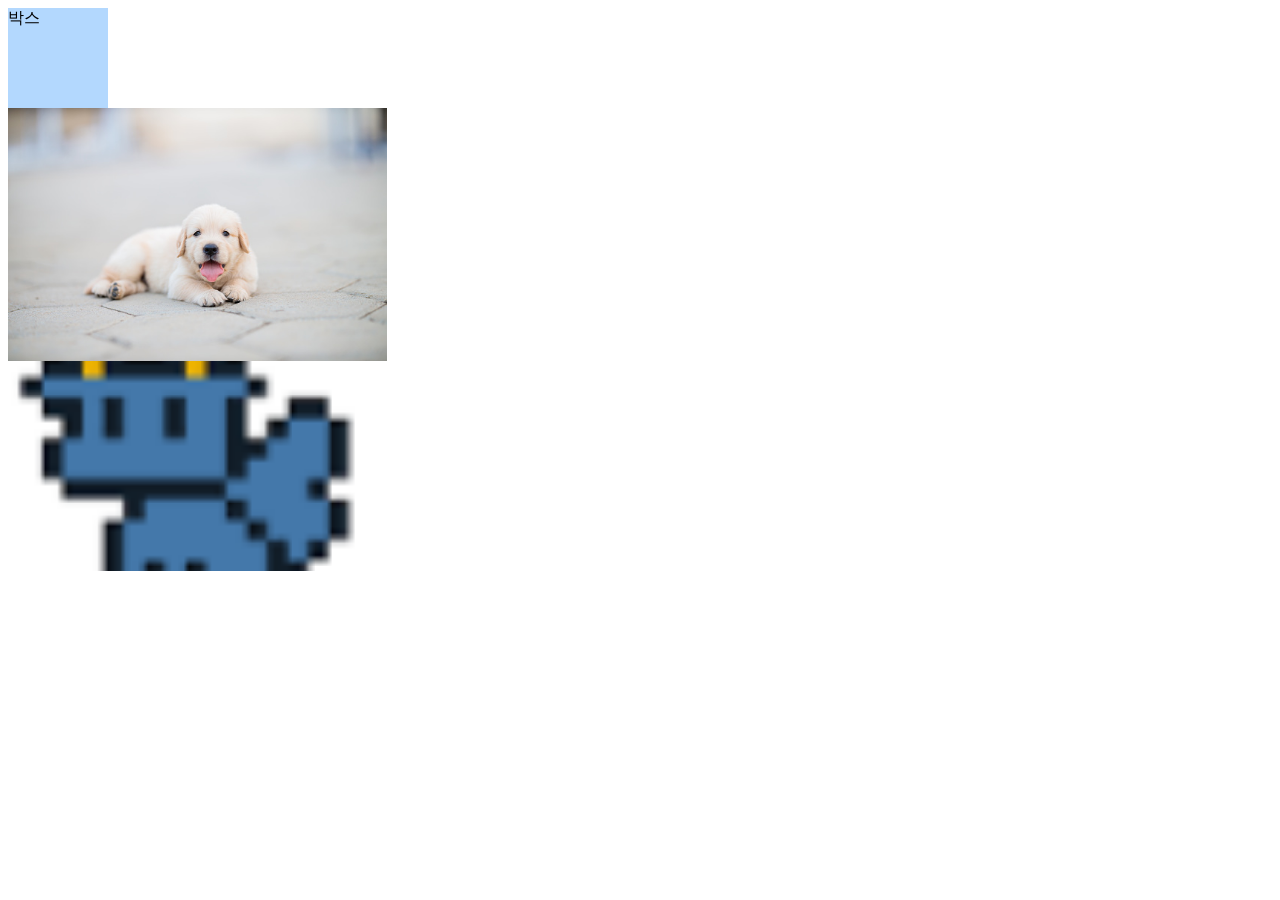
<file: index.html>
<!DOCTYPE html>
<html lang="en">
<head>
    <meta charset="UTF-8">
    <meta name="viewport" content="width=device-width, initial-scale=1.0">
    <title></title>
    <style>
        .box{
            background-color: rgba(65, 159, 253, 0.4);
            width: 100px;
            height: 100px;
            
            
        }
        .area{
            width: 30%;
            /* aspect-ratio 주어진 숫자로 화면을 맞춤  / 높이값 맞출때 사용*/
            aspect-ratio: 509/339;
            background-image: url("images1/dog.jpg");
            background-repeat: no-repeat;
            background-size: 100%; 

        }
        .newarea{
            width: 30%;
            /* 영역크기 맞춤 */
            aspect-ratio: 600/333; 
            background-image: url("images1/dot.png");
            background-repeat: no-repeat;
            background-size: cover;
            background-position: center;
        }

    </style>
</head>
<body>
    <div class="box">박스</div>
    <div class="area"></div>
    <div class="newarea"></div>
</body>
</html>
</file>
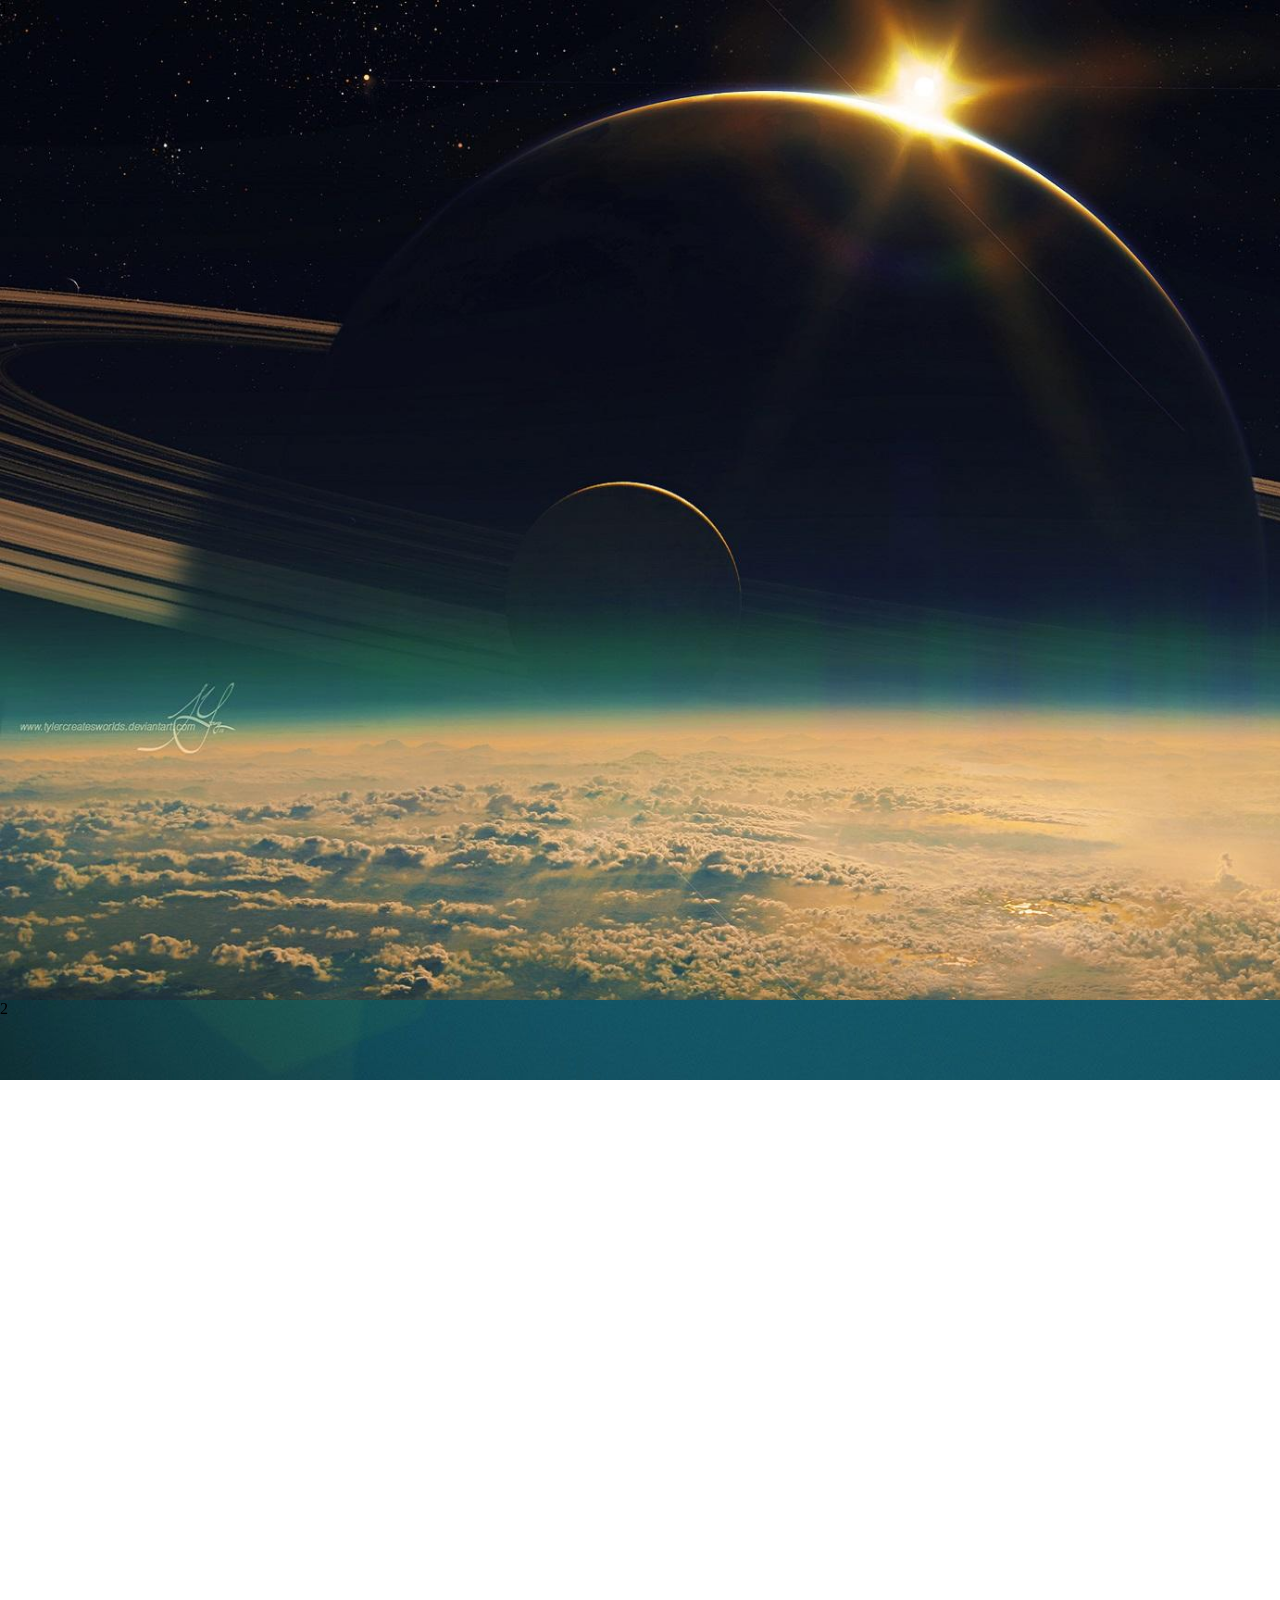
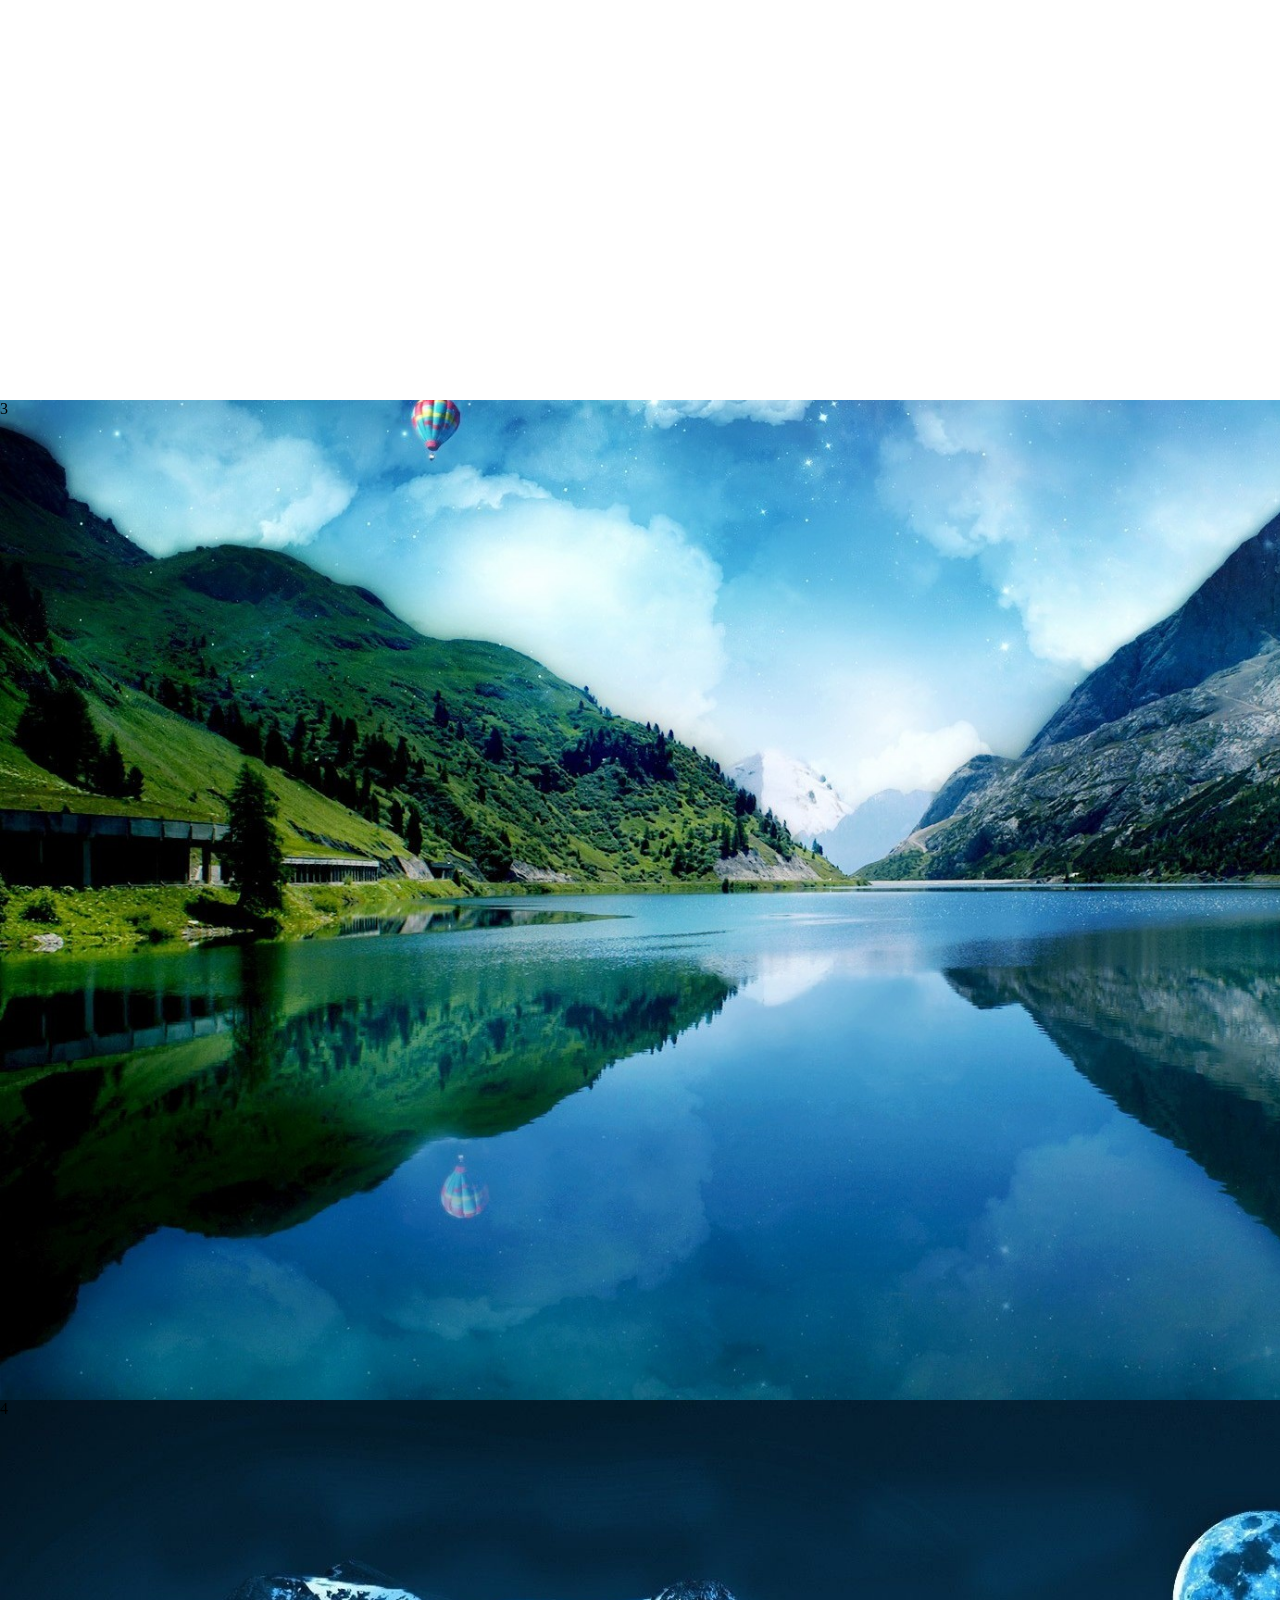
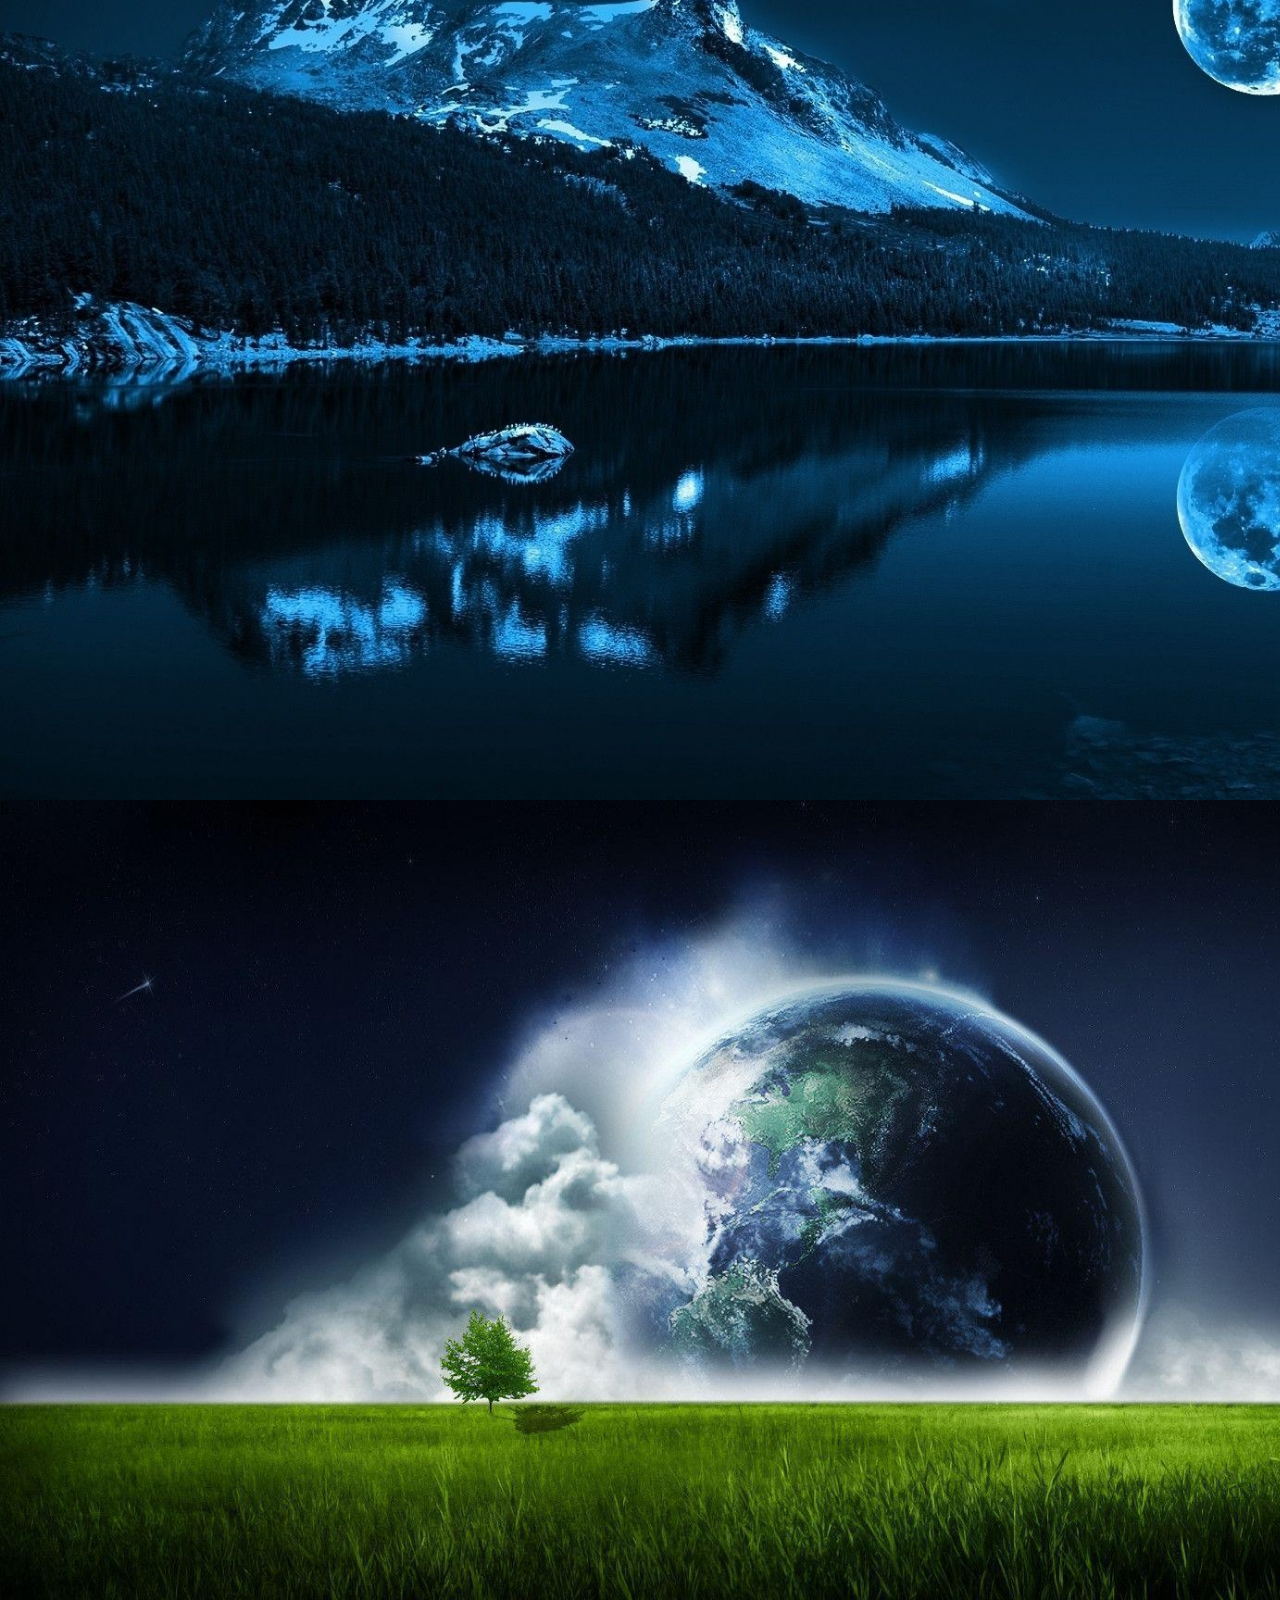
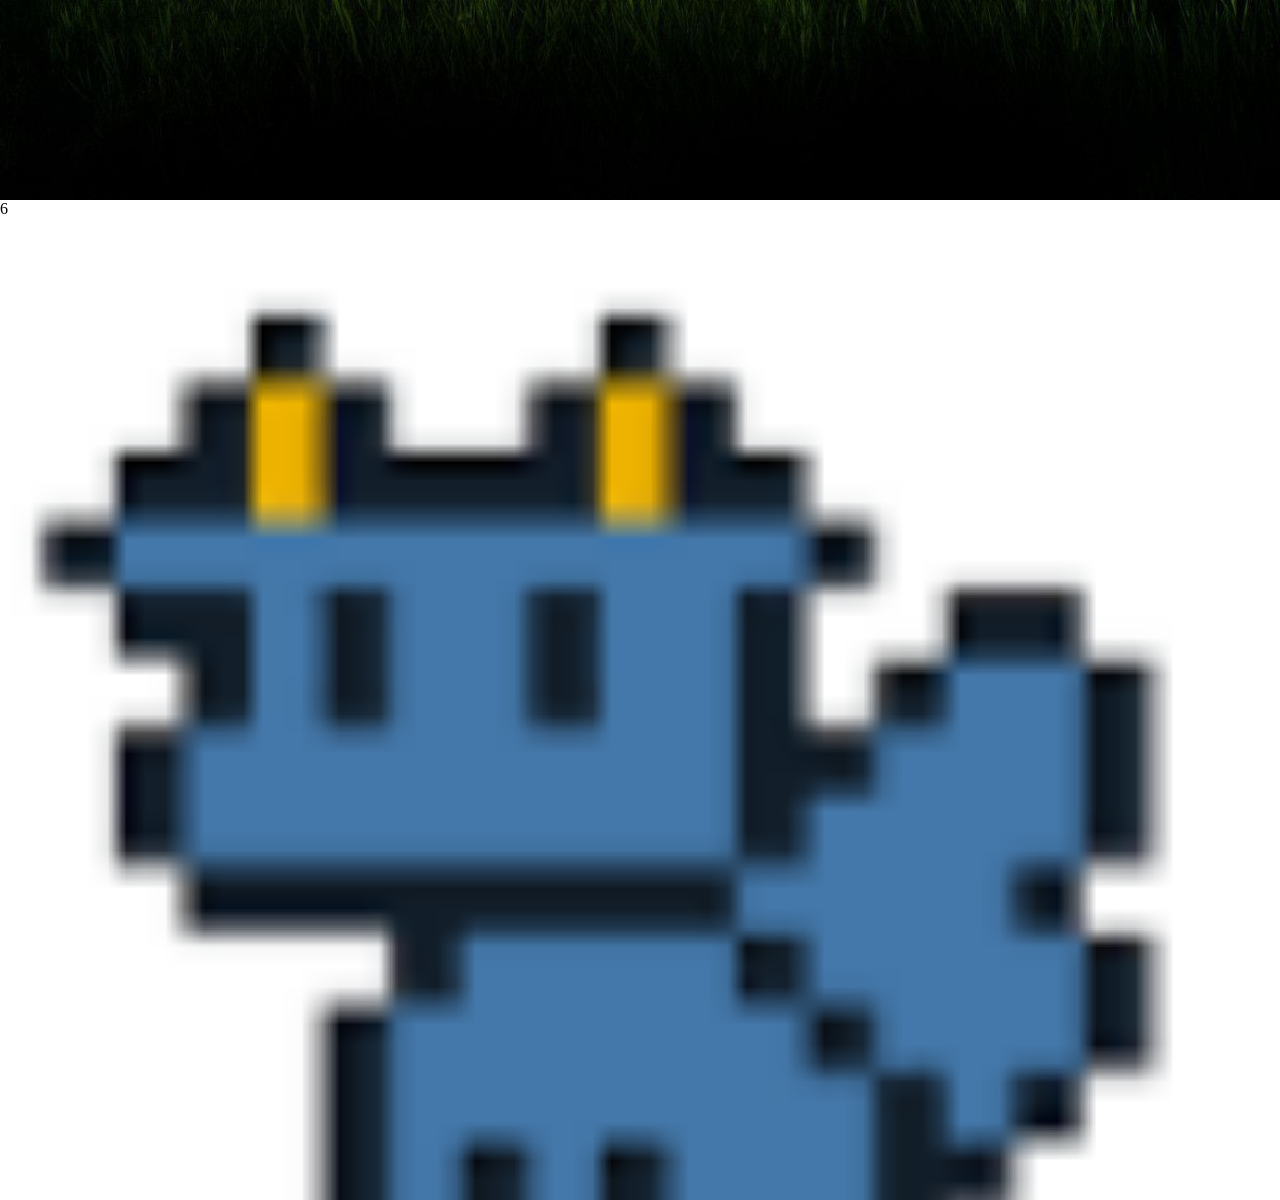
<file: attachment.html>
<!DOCTYPE html>
<html lang="ko">
<head>
    <meta charset="UTF-8">
    <meta name="viewport" content="width=device-width, initial-scale=1.0">
    <title>Document</title>
    <link rel="stylesheet" href="attachment.css">
</head>
<body>
    <div class="area area1">1</div>
    <div class="area bg2">2</div>
    <div class="area bg3">3</div>
    <div class="area bg4">4</div>
    <div class="area bg5">5</div>
    <div class="area bg6">6</div>
</body>
</html>
</file>
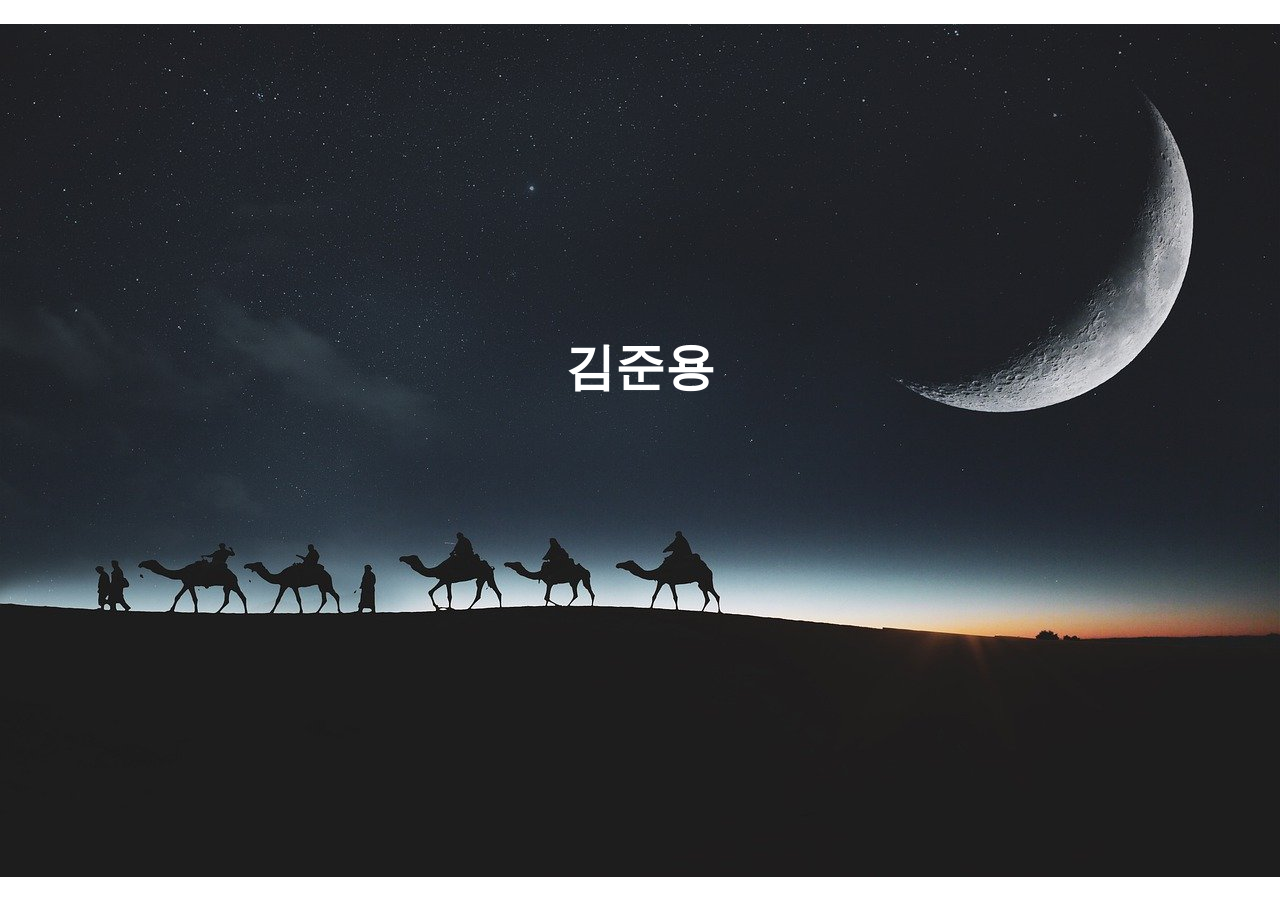
<file: bg.ex.html>
<!DOCTYPE html>
<html lang="en">
<head>
    <meta charset="UTF-8">
    <meta name="viewport" content="width=device-width, initial-scale=1.0">
    <title>Document</title>
    <style>
        body{
            /* 이미지를 반복x 중간에  이미지 고정 */
            background: url("images1/images/bg5.jpg") no-repeat center fixed;
            background-size: 100%;
        }
        h1{
            color: #fff;
            text-align: center;
            font-size: 50px;
            position: relative;
            top: 300px;
            
        }
    </style>
</head>
<body>
    <h1>김준용</h1>
</body>
</html>
</file>
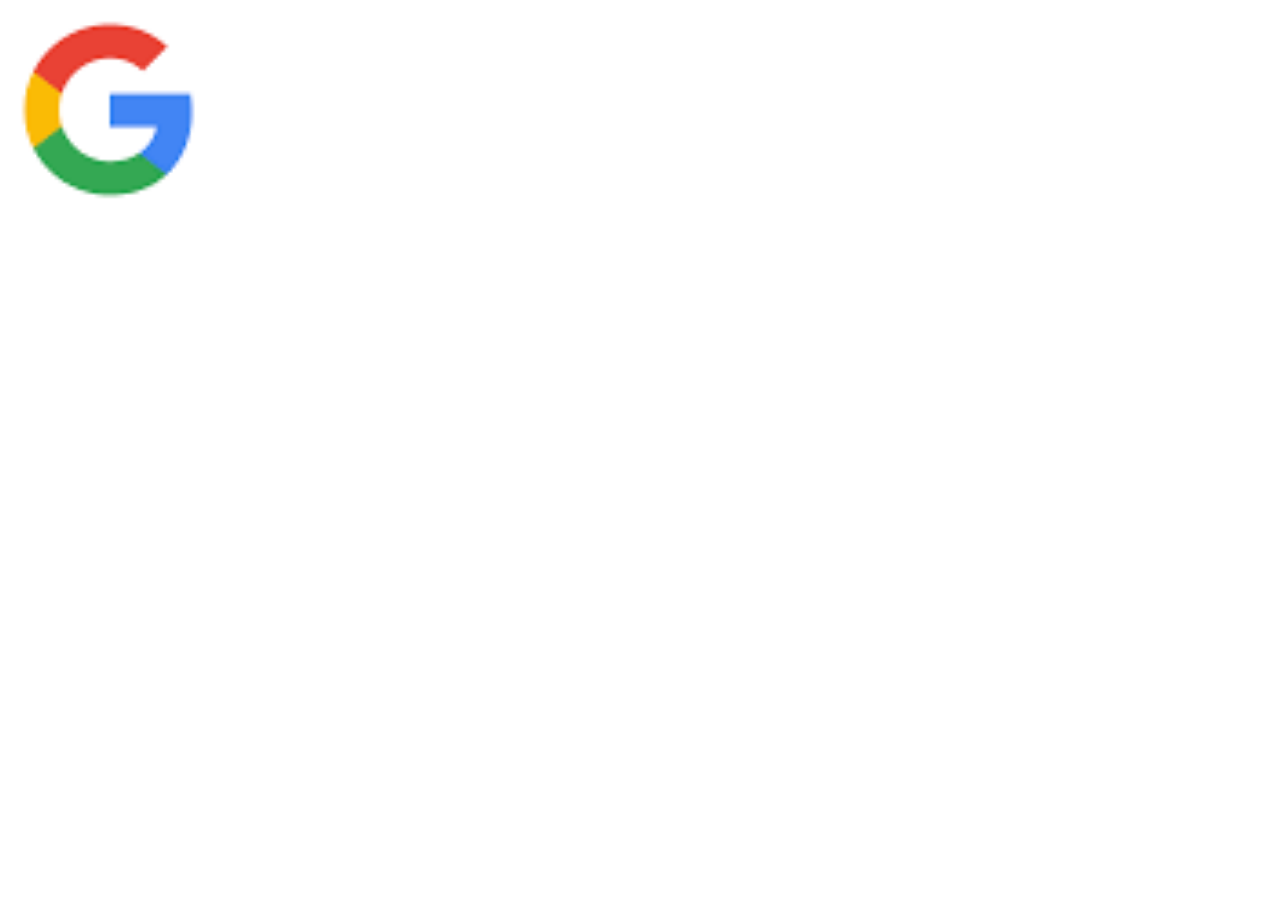
<file: bg01.html>
<!DOCTYPE html>
<html lang="en">
<head>
    <meta charset="UTF-8">
    <meta name="viewport" content="width=device-width, initial-scale=1.0">
    <title>Document</title>
    <style>
        *{
            box-sizing: border-box;
        }
        .outer{
            width: 200px;
            height: 200px;
            border-radius: 50%;
            overflow: hidden;
        }
        .with-bg{
            height: 100%;
            
            background-image: url("images1/google.png");
            background-size: cover;
        }

    </style>
</head>
<body>
    <div class="outer">

        <div class="with-bg"></div>
    </div>

    


</body>
</html>
</file>
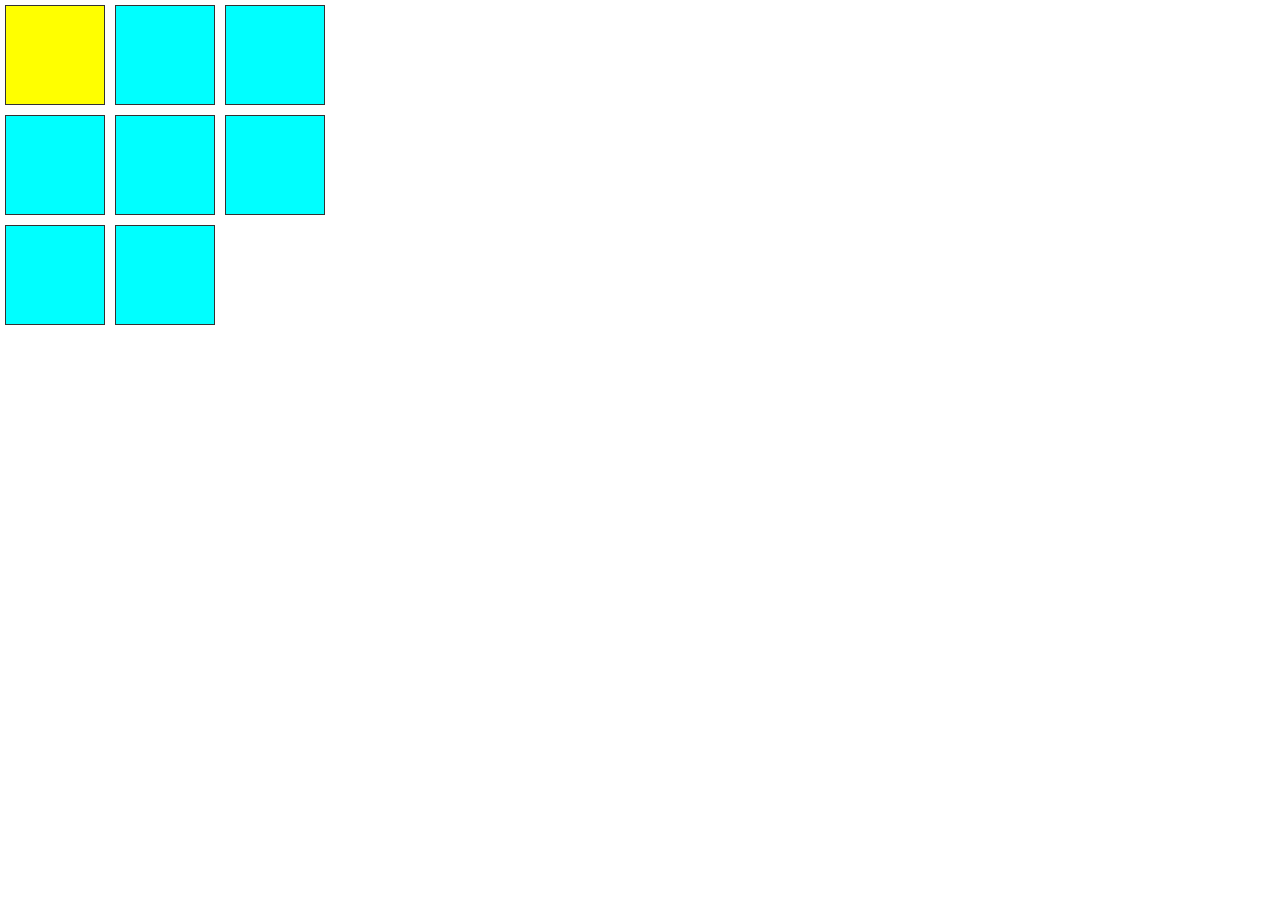
<file: position.html>
<!DOCTYPE html>
<html lang="en">
<head>
    <meta charset="UTF-8">
    <meta name="viewport" content="width=device-width, initial-scale=1.0">
    <title>Position Css</title>
    <style>
        *{
            padding: 0px;
            margin: 0px;
            box-sizing: border-box;
        }
        #box{
            position: relative;
            width: 330px;
            height: 330px;
        }
        .boxtool{
            display: flex;   
        }
        .box{
            width: 100px;
            height: 100px;
            border: 1px solid #333;
            background-color: aqua;
            margin: 5px;
        }
        .box7{
            position: absolute;
            top: 0px;
            left: 0px;
            /* transform: translate(50% ,50%); */
            background-color: yellow;
        }
    </style>
</head>
<body>
    <div id="box">
        <div class="boxtool">
            <div class="box box1"></div>
            <div class="box box2"></div>
            <div class="box box3"></div>
        </div>
        <div class="boxtool">
            <div class="box box4"></div>
            <div class="box box5"></div>
            <div class="box box6"></div>
        </div>
        <div class="boxtool">
            <div class="box box7"></div>
            <div class="box box8"></div>
            <div class="box box9"></div>
        </div>
    </div>
</body>
</html>
</file>
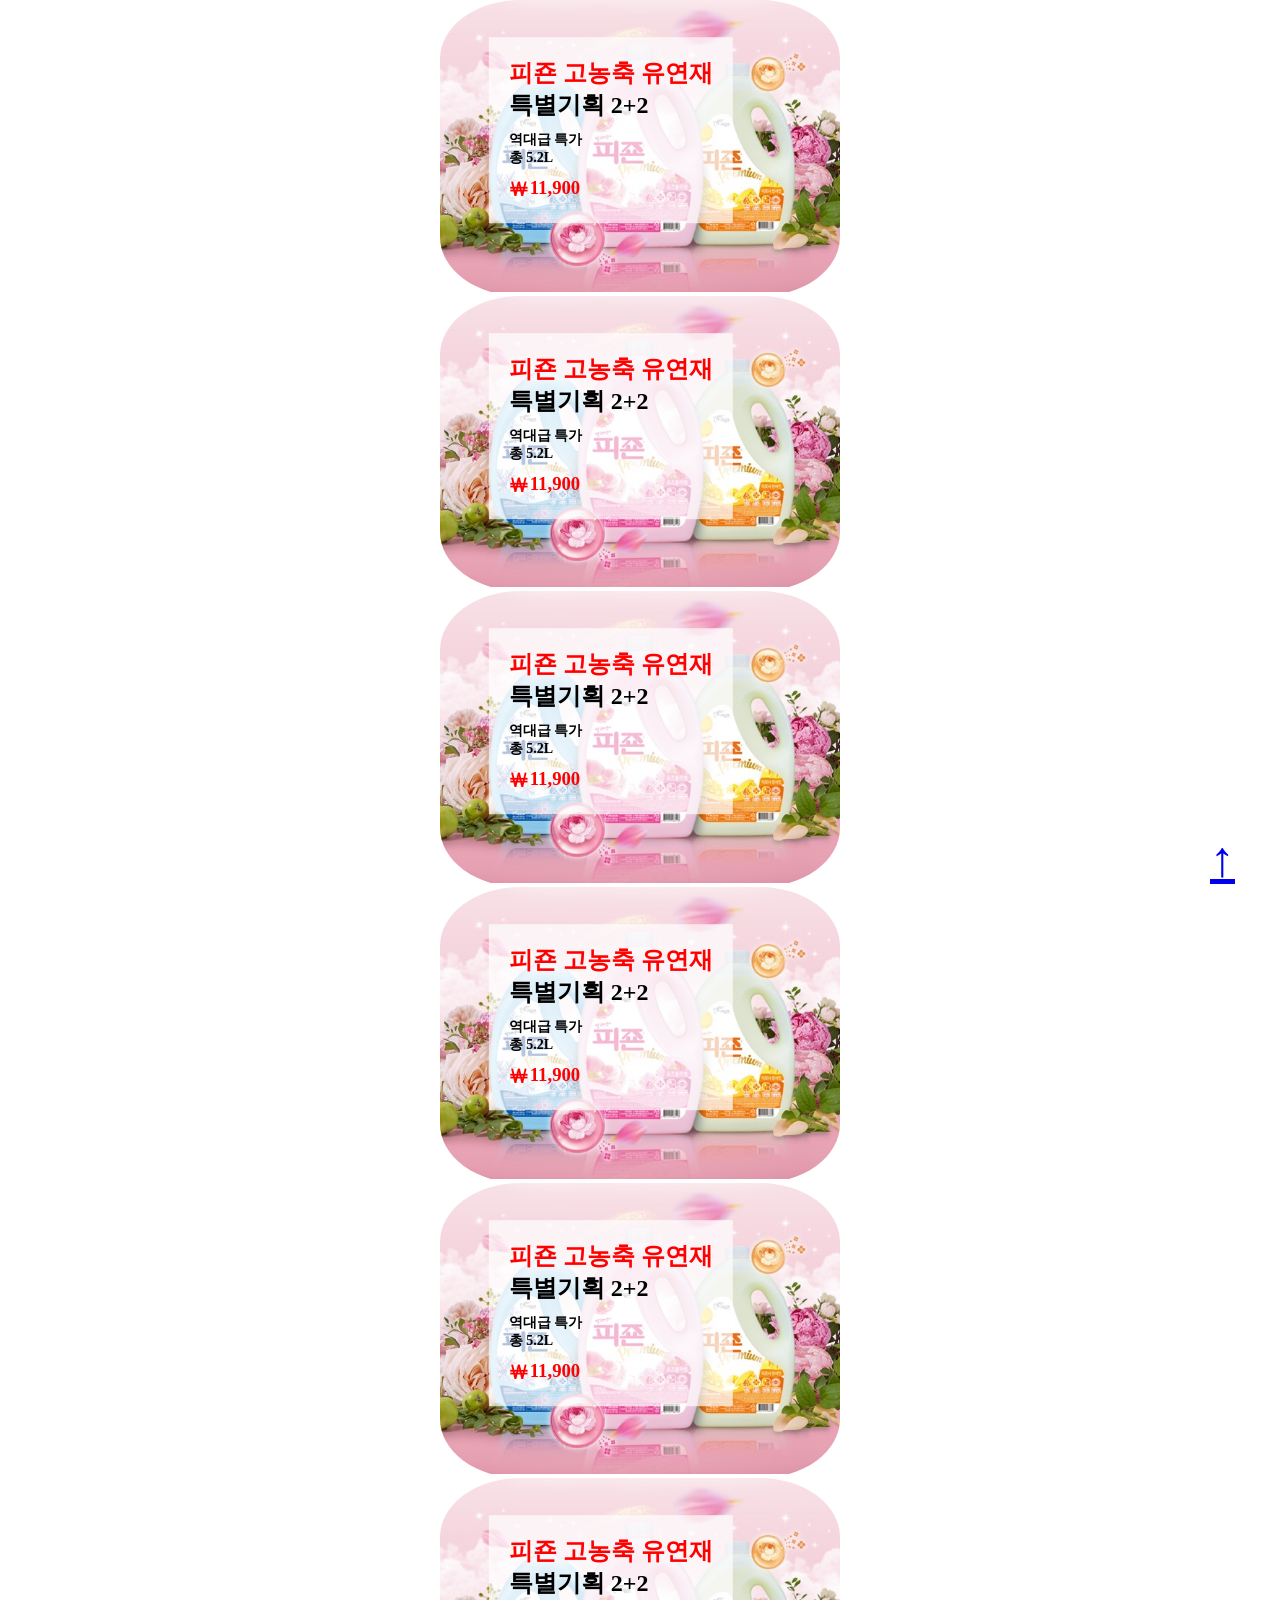
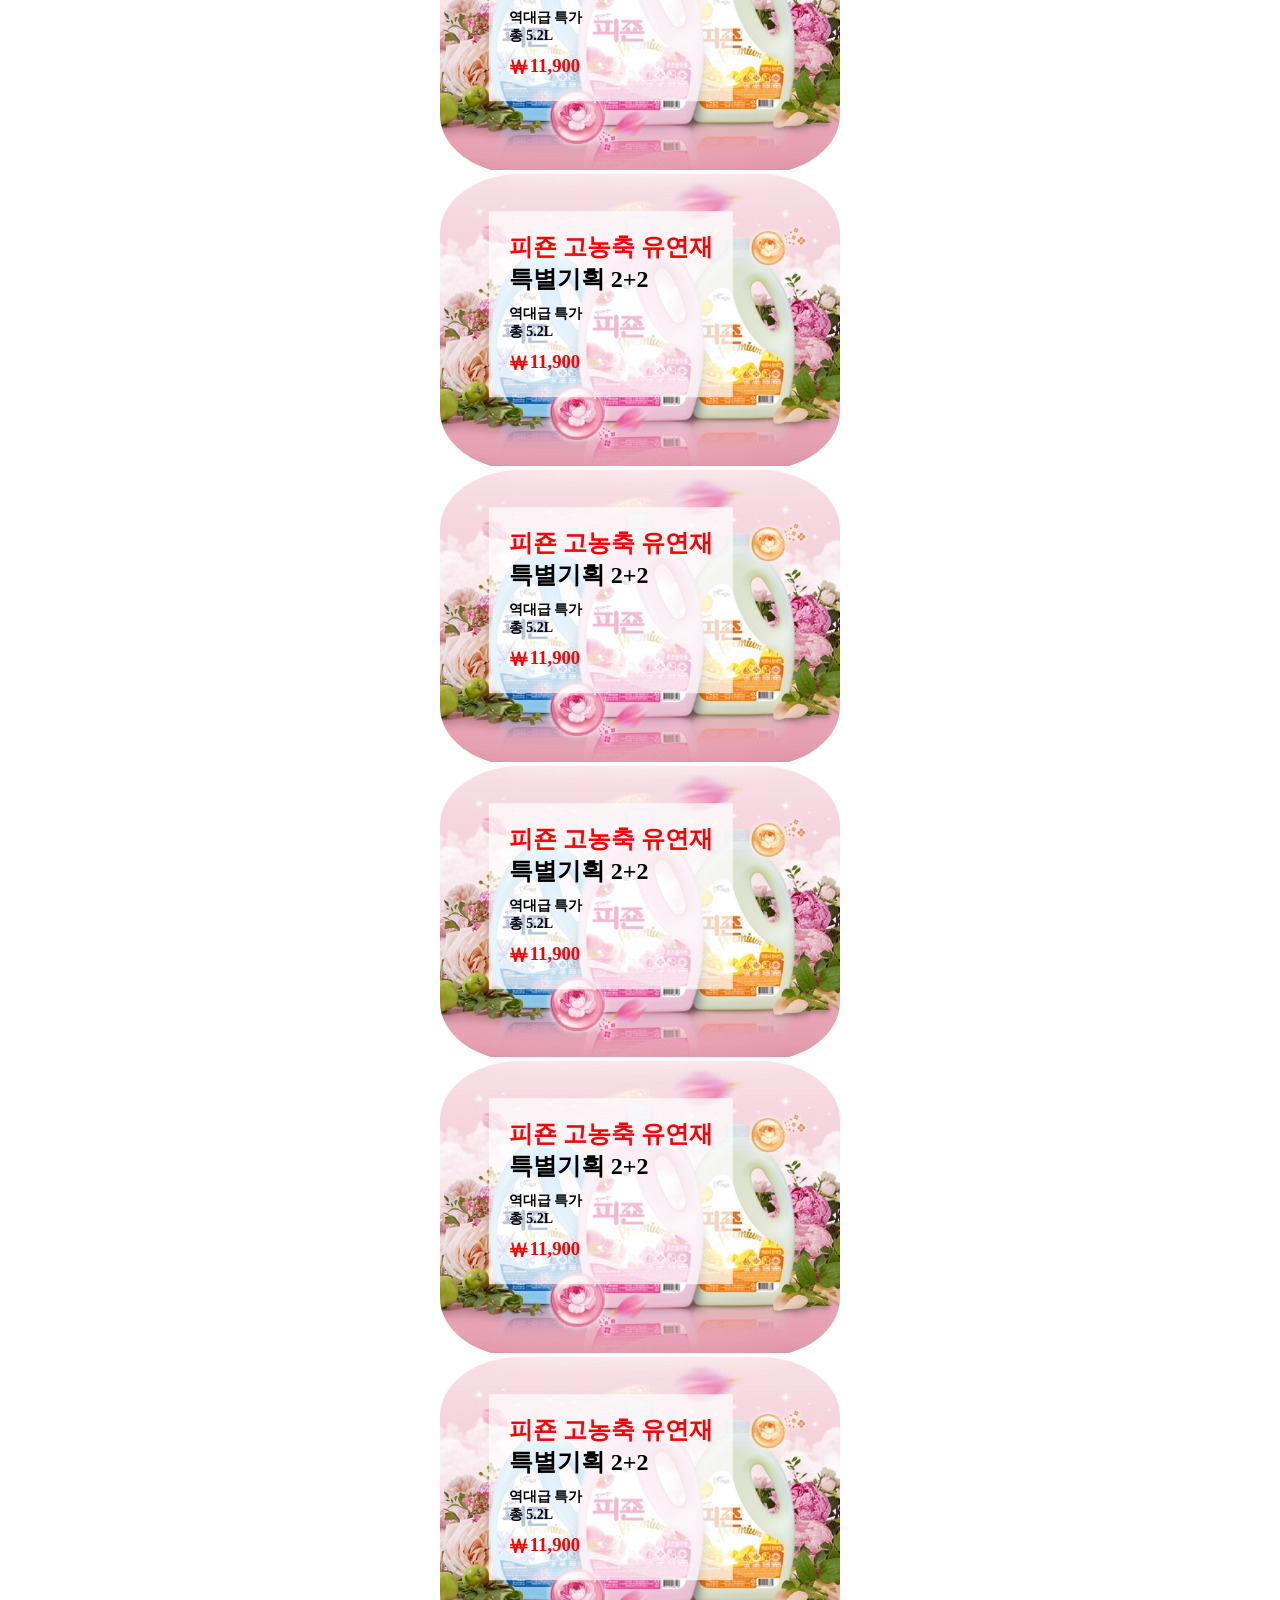
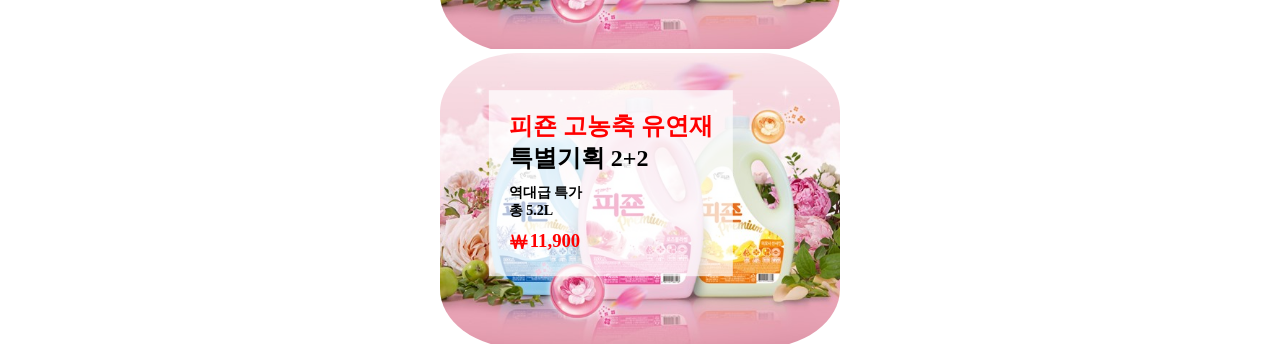
<file: positionEx.html>
<!DOCTYPE html>
<html lang="en">
<head>
    <meta charset="UTF-8">
    <meta name="viewport" content="width=device-width, initial-scale=1.0">
    <title>Document</title>
    <style>
        *{
            padding: 0px;
            margin: 0px;
            box-sizing: border-box;
            scroll-behavior: smooth;
        }
        .box{
            position: fixed;
            width: 20px;
            height: 20px;
            
            right: 50px;
            bottom: 50px;
            font-size: 50px;
        }
        #contents{
            width: 400px;
            margin: 0 auto;
            position: relative;
            border-radius: 20%;
            overflow: hidden;
        }
        img{
            width: 100%;
            
        }
        .product{
            position: absolute;
            top: 0px;
            left: 0px;
            transform: translate(20%,20%);
            background-color: rgba(255, 255, 255, 0.7);
            padding: 20px;
        }
        .text1{
            color: red;
        }
        .text3{
            margin: 10px 0px;
            font-size: 14px;
        }
        .price{
            display: flex;
            color: red;
            gap: 2px;
        }
     
    </style>
</head>
<body>
    <div class="box">
        <a href="#">↑</a>
    </div>
    <div id="contents">
        <!-- 이미지영역 -->
        <img src="images1/KakaoTalk_20261006_125836405.jpg" alt="">

        <!-- 상품설명 -->
        <div class="product">
            <h2 class="text1">피죤 고농축 유연재</h2>
            <h2 class="text2">특별기획 2+2</h2>
            <h3 class="text3">역대급 특가<br>총 5.2L</h3>
            <!-- 금액영역 -->
            <div class="price">
                <h3 class="text4">￦</h3>
                <h3 class="text5">11,900</h3>
            </div>
        </div>

    </div>
    <div id="contents">
        <!-- 이미지영역 -->
        <img src="images1/KakaoTalk_20261006_125836405.jpg" alt="">

        <!-- 상품설명 -->
        <div class="product">
            <h2 class="text1">피죤 고농축 유연재</h2>
            <h2 class="text2">특별기획 2+2</h2>
            <h3 class="text3">역대급 특가<br>총 5.2L</h3>
            <!-- 금액영역 -->
            <div class="price">
                <h3 class="text4">￦</h3>
                <h3 class="text5">11,900</h3>
            </div>
        </div>

    </div>
    <div id="contents">
        <!-- 이미지영역 -->
        <img src="images1/KakaoTalk_20261006_125836405.jpg" alt="">

        <!-- 상품설명 -->
        <div class="product">
            <h2 class="text1">피죤 고농축 유연재</h2>
            <h2 class="text2">특별기획 2+2</h2>
            <h3 class="text3">역대급 특가<br>총 5.2L</h3>
            <!-- 금액영역 -->
            <div class="price">
                <h3 class="text4">￦</h3>
                <h3 class="text5">11,900</h3>
            </div>
        </div>

    </div>
    <div id="contents">
        <!-- 이미지영역 -->
        <img src="images1/KakaoTalk_20261006_125836405.jpg" alt="">

        <!-- 상품설명 -->
        <div class="product">
            <h2 class="text1">피죤 고농축 유연재</h2>
            <h2 class="text2">특별기획 2+2</h2>
            <h3 class="text3">역대급 특가<br>총 5.2L</h3>
            <!-- 금액영역 -->
            <div class="price">
                <h3 class="text4">￦</h3>
                <h3 class="text5">11,900</h3>
            </div>
        </div>

    </div>
    <div id="contents">
        <!-- 이미지영역 -->
        <img src="images1/KakaoTalk_20261006_125836405.jpg" alt="">

        <!-- 상품설명 -->
        <div class="product">
            <h2 class="text1">피죤 고농축 유연재</h2>
            <h2 class="text2">특별기획 2+2</h2>
            <h3 class="text3">역대급 특가<br>총 5.2L</h3>
            <!-- 금액영역 -->
            <div class="price">
                <h3 class="text4">￦</h3>
                <h3 class="text5">11,900</h3>
            </div>
        </div>

    </div>
    <div id="contents">
        <!-- 이미지영역 -->
        <img src="images1/KakaoTalk_20261006_125836405.jpg" alt="">

        <!-- 상품설명 -->
        <div class="product">
            <h2 class="text1">피죤 고농축 유연재</h2>
            <h2 class="text2">특별기획 2+2</h2>
            <h3 class="text3">역대급 특가<br>총 5.2L</h3>
            <!-- 금액영역 -->
            <div class="price">
                <h3 class="text4">￦</h3>
                <h3 class="text5">11,900</h3>
            </div>
        </div>

    </div>
    <div id="contents">
        <!-- 이미지영역 -->
        <img src="images1/KakaoTalk_20261006_125836405.jpg" alt="">

        <!-- 상품설명 -->
        <div class="product">
            <h2 class="text1">피죤 고농축 유연재</h2>
            <h2 class="text2">특별기획 2+2</h2>
            <h3 class="text3">역대급 특가<br>총 5.2L</h3>
            <!-- 금액영역 -->
            <div class="price">
                <h3 class="text4">￦</h3>
                <h3 class="text5">11,900</h3>
            </div>
        </div>

    </div>
    <div id="contents">
        <!-- 이미지영역 -->
        <img src="images1/KakaoTalk_20261006_125836405.jpg" alt="">

        <!-- 상품설명 -->
        <div class="product">
            <h2 class="text1">피죤 고농축 유연재</h2>
            <h2 class="text2">특별기획 2+2</h2>
            <h3 class="text3">역대급 특가<br>총 5.2L</h3>
            <!-- 금액영역 -->
            <div class="price">
                <h3 class="text4">￦</h3>
                <h3 class="text5">11,900</h3>
            </div>
        </div>

    </div>
    <div id="contents">
        <!-- 이미지영역 -->
        <img src="images1/KakaoTalk_20261006_125836405.jpg" alt="">

        <!-- 상품설명 -->
        <div class="product">
            <h2 class="text1">피죤 고농축 유연재</h2>
            <h2 class="text2">특별기획 2+2</h2>
            <h3 class="text3">역대급 특가<br>총 5.2L</h3>
            <!-- 금액영역 -->
            <div class="price">
                <h3 class="text4">￦</h3>
                <h3 class="text5">11,900</h3>
            </div>
        </div>

    </div>
    <div id="contents">
        <!-- 이미지영역 -->
        <img src="images1/KakaoTalk_20261006_125836405.jpg" alt="">

        <!-- 상품설명 -->
        <div class="product">
            <h2 class="text1">피죤 고농축 유연재</h2>
            <h2 class="text2">특별기획 2+2</h2>
            <h3 class="text3">역대급 특가<br>총 5.2L</h3>
            <!-- 금액영역 -->
            <div class="price">
                <h3 class="text4">￦</h3>
                <h3 class="text5">11,900</h3>
            </div>
        </div>

    </div>
    <div id="contents">
        <!-- 이미지영역 -->
        <img src="images1/KakaoTalk_20261006_125836405.jpg" alt="">

        <!-- 상품설명 -->
        <div class="product">
            <h2 class="text1">피죤 고농축 유연재</h2>
            <h2 class="text2">특별기획 2+2</h2>
            <h3 class="text3">역대급 특가<br>총 5.2L</h3>
            <!-- 금액영역 -->
            <div class="price">
                <h3 class="text4">￦</h3>
                <h3 class="text5">11,900</h3>
            </div>
        </div>

    </div>
    <div id="contents">
        <!-- 이미지영역 -->
        <img src="images1/KakaoTalk_20261006_125836405.jpg" alt="">

        <!-- 상품설명 -->
        <div class="product">
            <h2 class="text1">피죤 고농축 유연재</h2>
            <h2 class="text2">특별기획 2+2</h2>
            <h3 class="text3">역대급 특가<br>총 5.2L</h3>
            <!-- 금액영역 -->
            <div class="price">
                <h3 class="text4">￦</h3>
                <h3 class="text5">11,900</h3>
            </div>
        </div>

    </div>
</body>
</html>
</file>
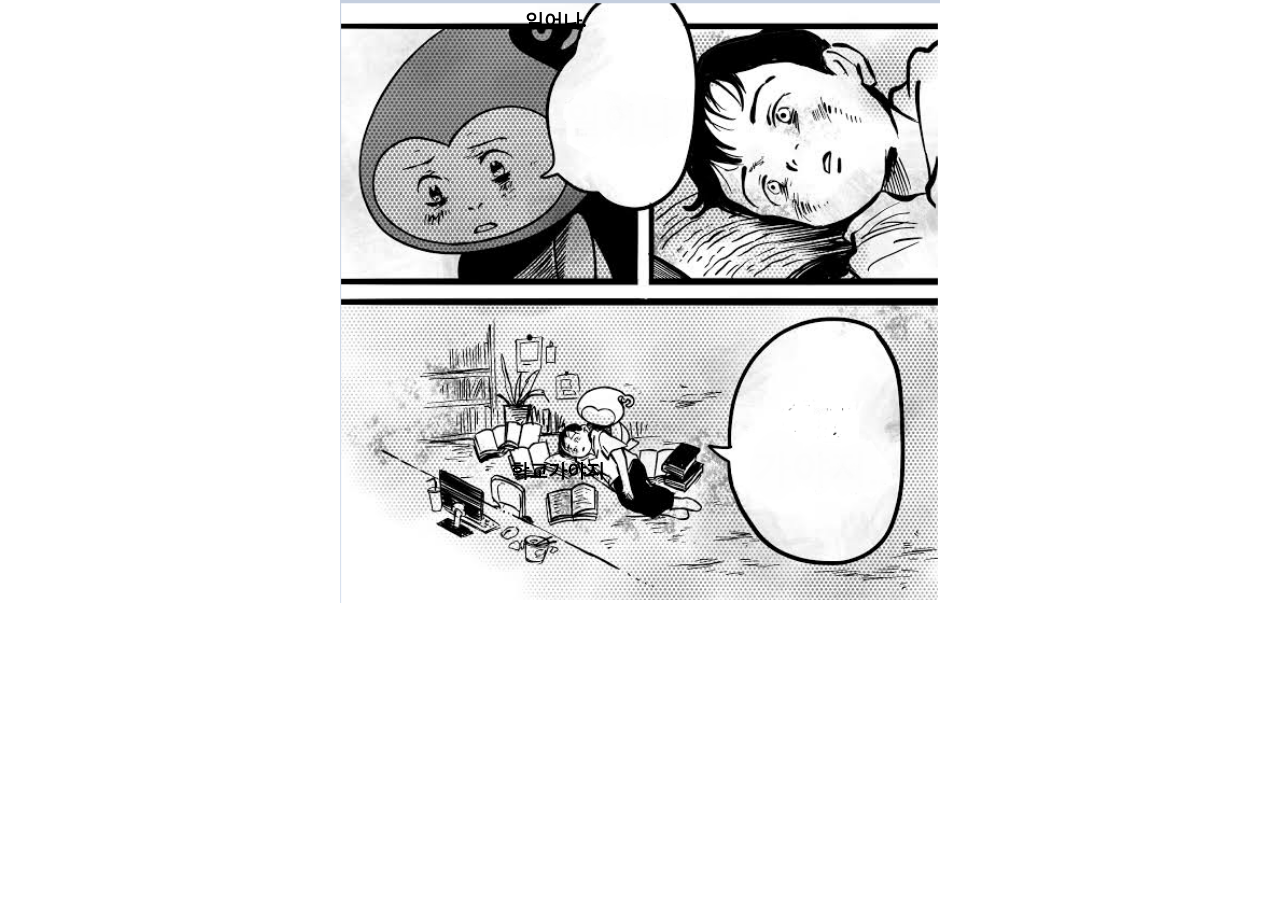
<file: positionEx02.html>
<!DOCTYPE html>
<html lang="en">
<head>
    <meta charset="UTF-8">
    <meta name="viewport" content="width=device-width, initial-scale=1.0">
    <title>Document</title>
    <style>
        *{
            padding: 0px;
            margin: 0px;
            box-sizing: border-box;
        }
        .contents{
            width: 600px;
            position: relative;
            margin: auto;
        }
        img{
            width: 100%;

        }

        .wakeup{
            position: absolute;
            top: 0px;
            left: 0px;
            transform:translate(300%,30%);
        }
        .school{
            position: absolute;
            right: 250px;
            bottom: 40px;
            transform: translate(-90%,-320%);
        }
        

    </style>


</head>
<body>
    <div class="contents">
        <img src="wakeup.png" alt="">
        <div class="wakeup"><h3>일어나.</h3></div>
        
        <h3 class="school">학교가야지</h3>

    </div>



</body>
</html>
</file>
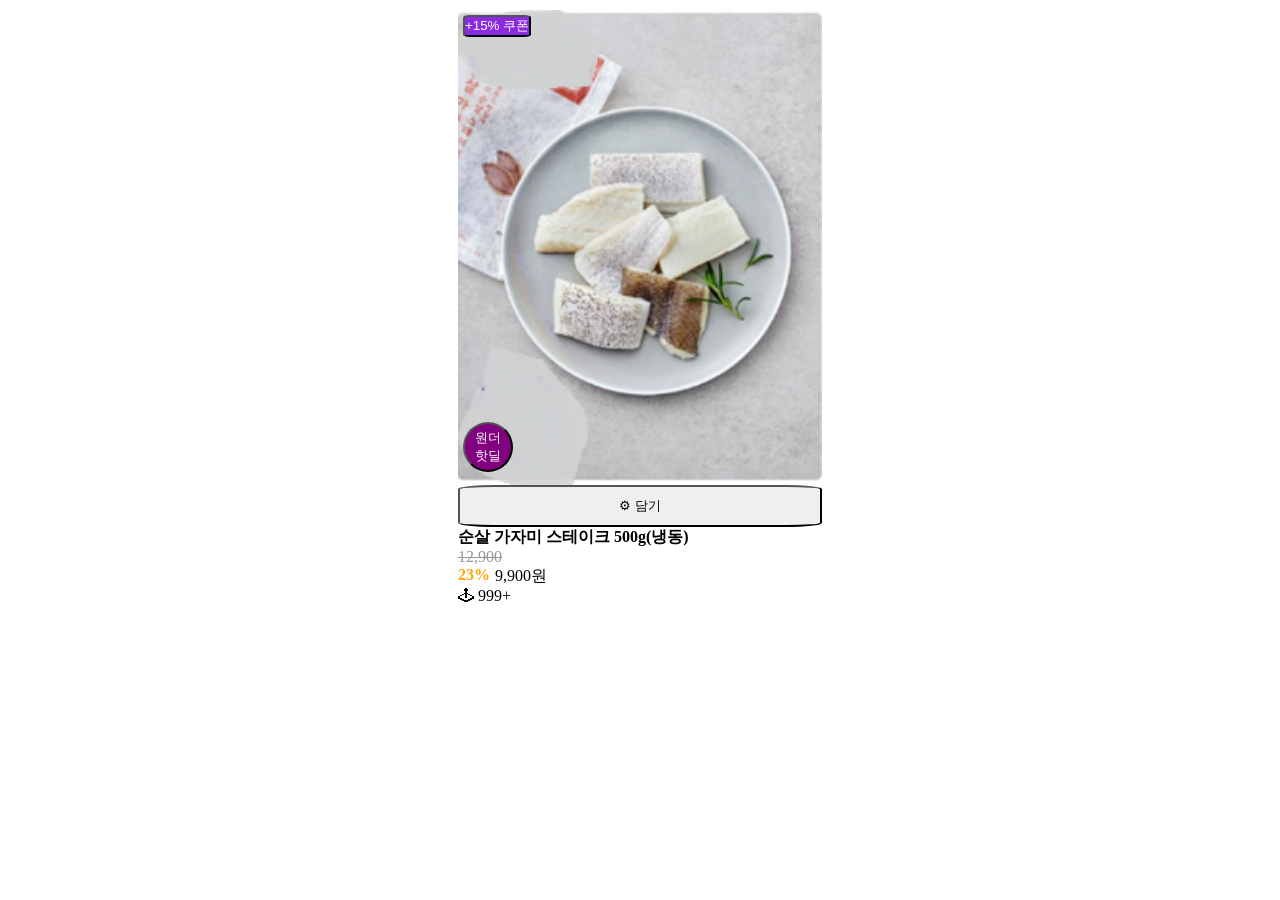
<file: PositionEx03.html>
<!DOCTYPE html>
<html lang="en">
<head>
    <meta charset="UTF-8">
    <meta name="viewport" content="width=device-width, initial-scale=1.0">
    <title>Document</title>
    <style>
        *{
            padding: 0px;
            margin: 0px;
            box-sizing: border-box;
        }
        .Wrap{
            width: 30%;
            padding: 10px;
            margin: 0px auto;
            
        }
        .product{
            width: 100%;
            display: flex;
            
            flex-direction: column;
            position: relative;
            
        }
        .mart{
            padding: 10px;
        }
        img{
            display: block;
        }
        .cupon{
            position: absolute;
            top: 5px;
            left: 5px;
            background-color: blueviolet;
            color: #fff;
            border-radius: 10%;
        }
        .hot{
            position: absolute;
            bottom: 55px;
            left: 5px;
            border-radius: 50%;
            background-color: purple;
            color: #fff;
            padding: 5px 10px;
        }
        .product img{
            width: 100%;
        }
        button{
            border-radius: 10%;
        }

        .price{
            display: flex;
            gap: 5px;
        }
        .pr2 >p{
            text-decoration: line-through;
            color: #979797;
        }
        .price h4{
            color: orange;
        }

    </style>
</head>
<body>
    <div class="Wrap">
        <div class="product">
            <img src="캡처.PNG" alt="">
            <button class="mart">⚙ 담기</button>
            <button class="cupon">+15% 쿠폰</button>
            <button class="hot"><p>원더</p><p>핫딜</p></button>
        </div>
        <div class="pr2">
            <h4>순살 가자미 스테이크 500g(냉동)</h4>
            <p>12,900</p>

            <div class="price">
                <h4>23%</h4> <p>9,900원</p>
            </div>
            
        </div>
        <p>🕹 999+</p>




    </div>
</body>
</html>
</file>
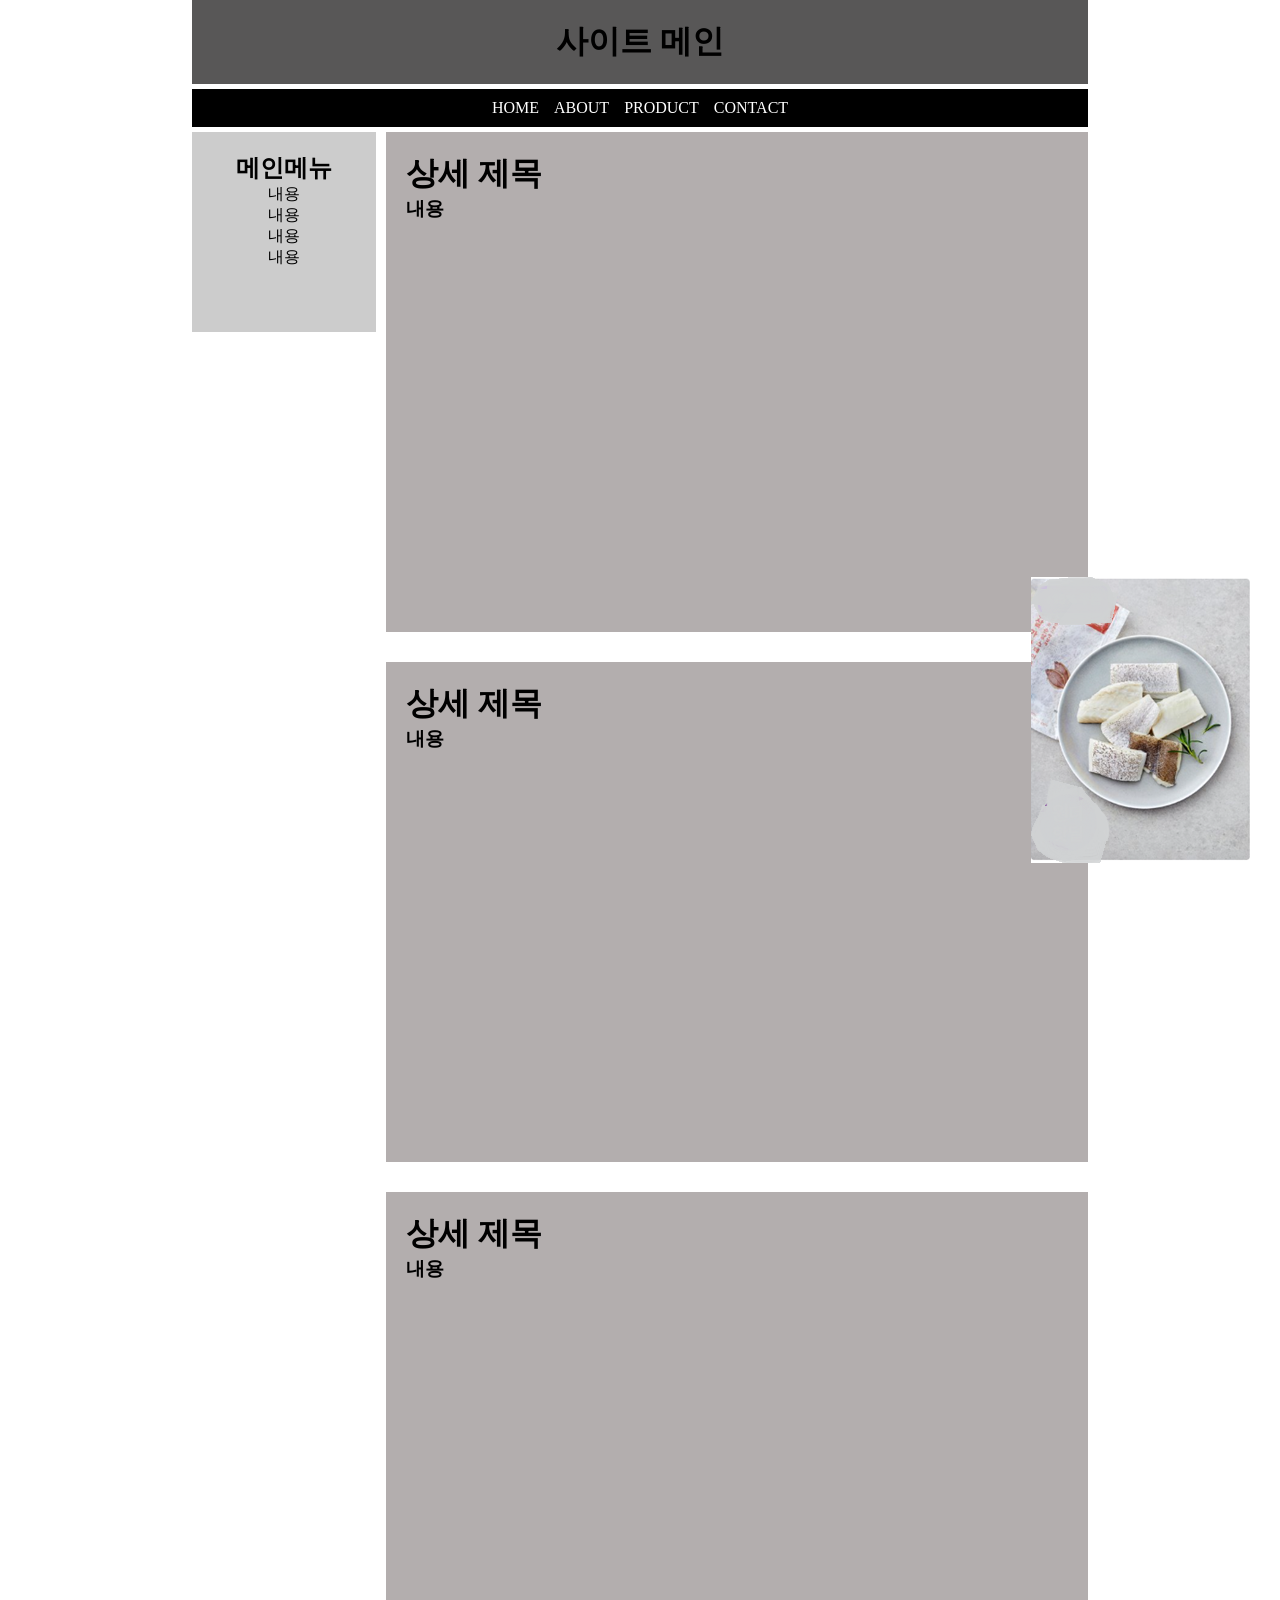
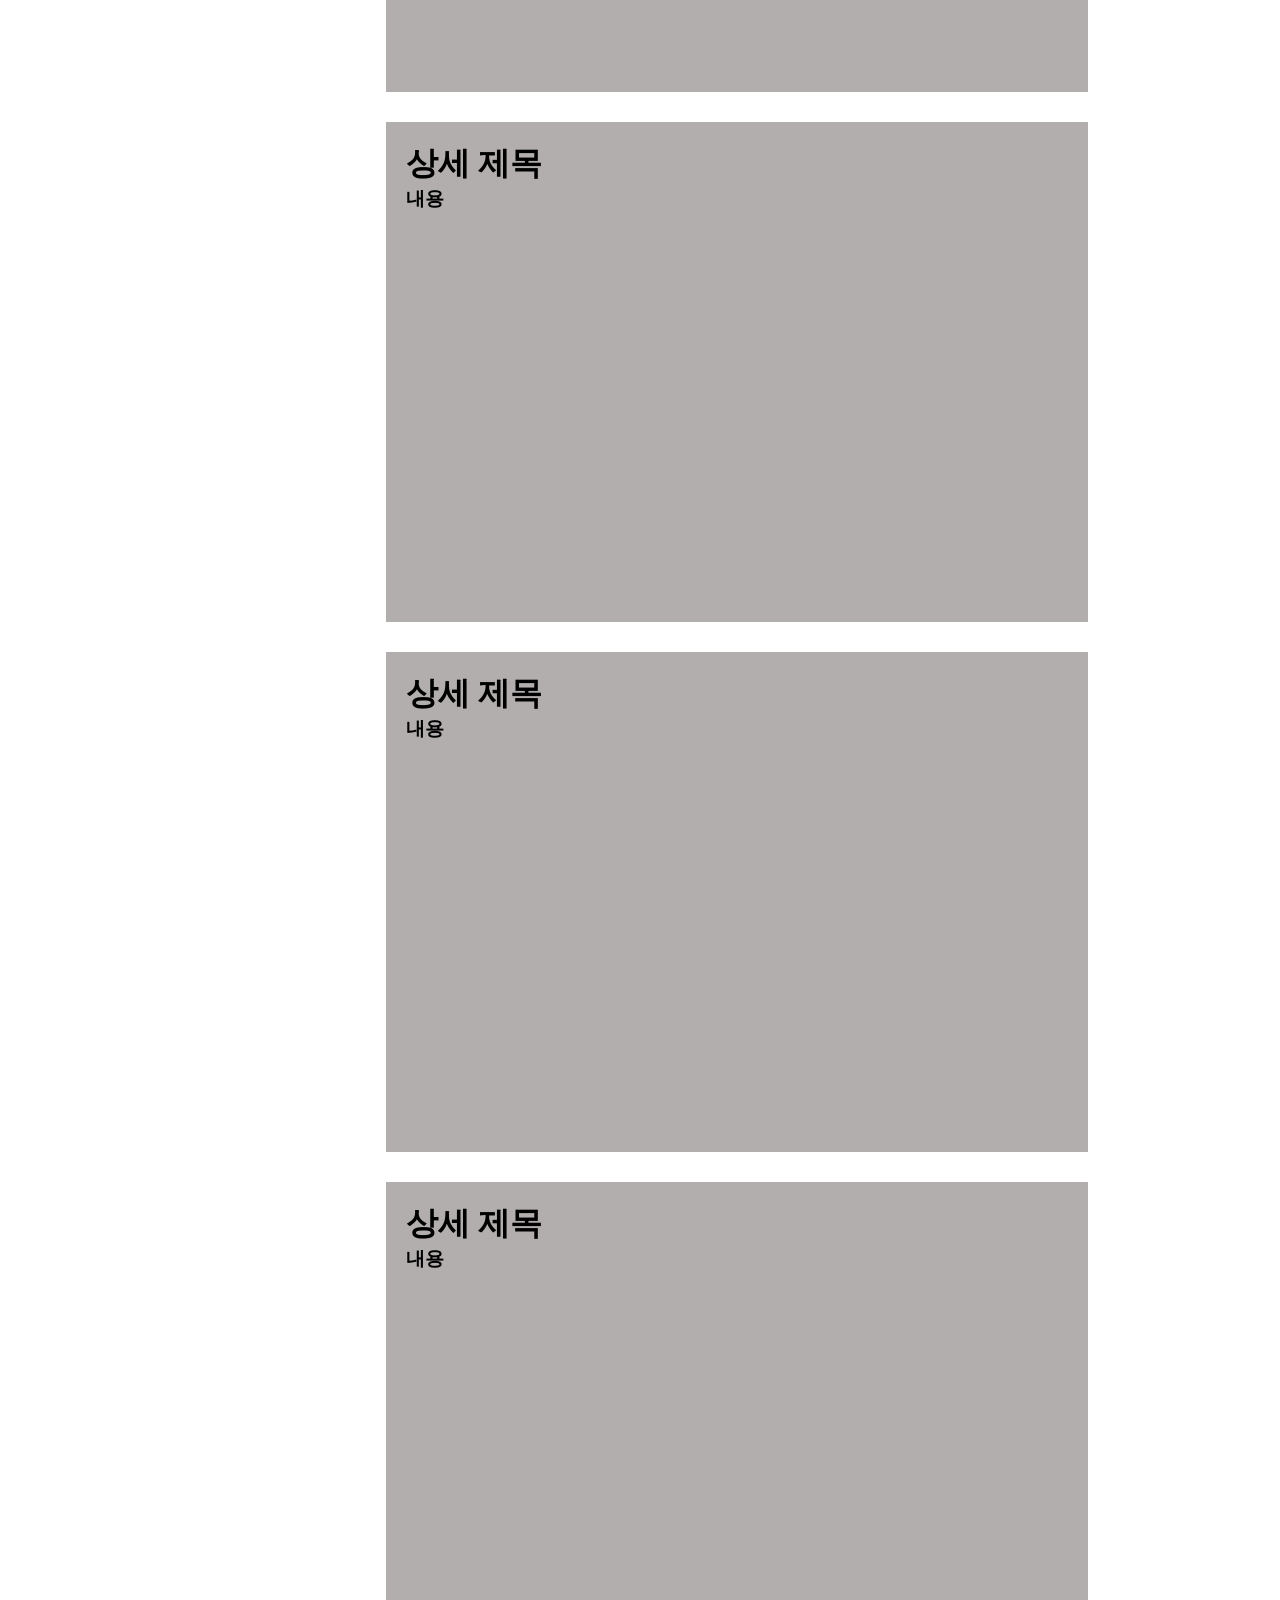
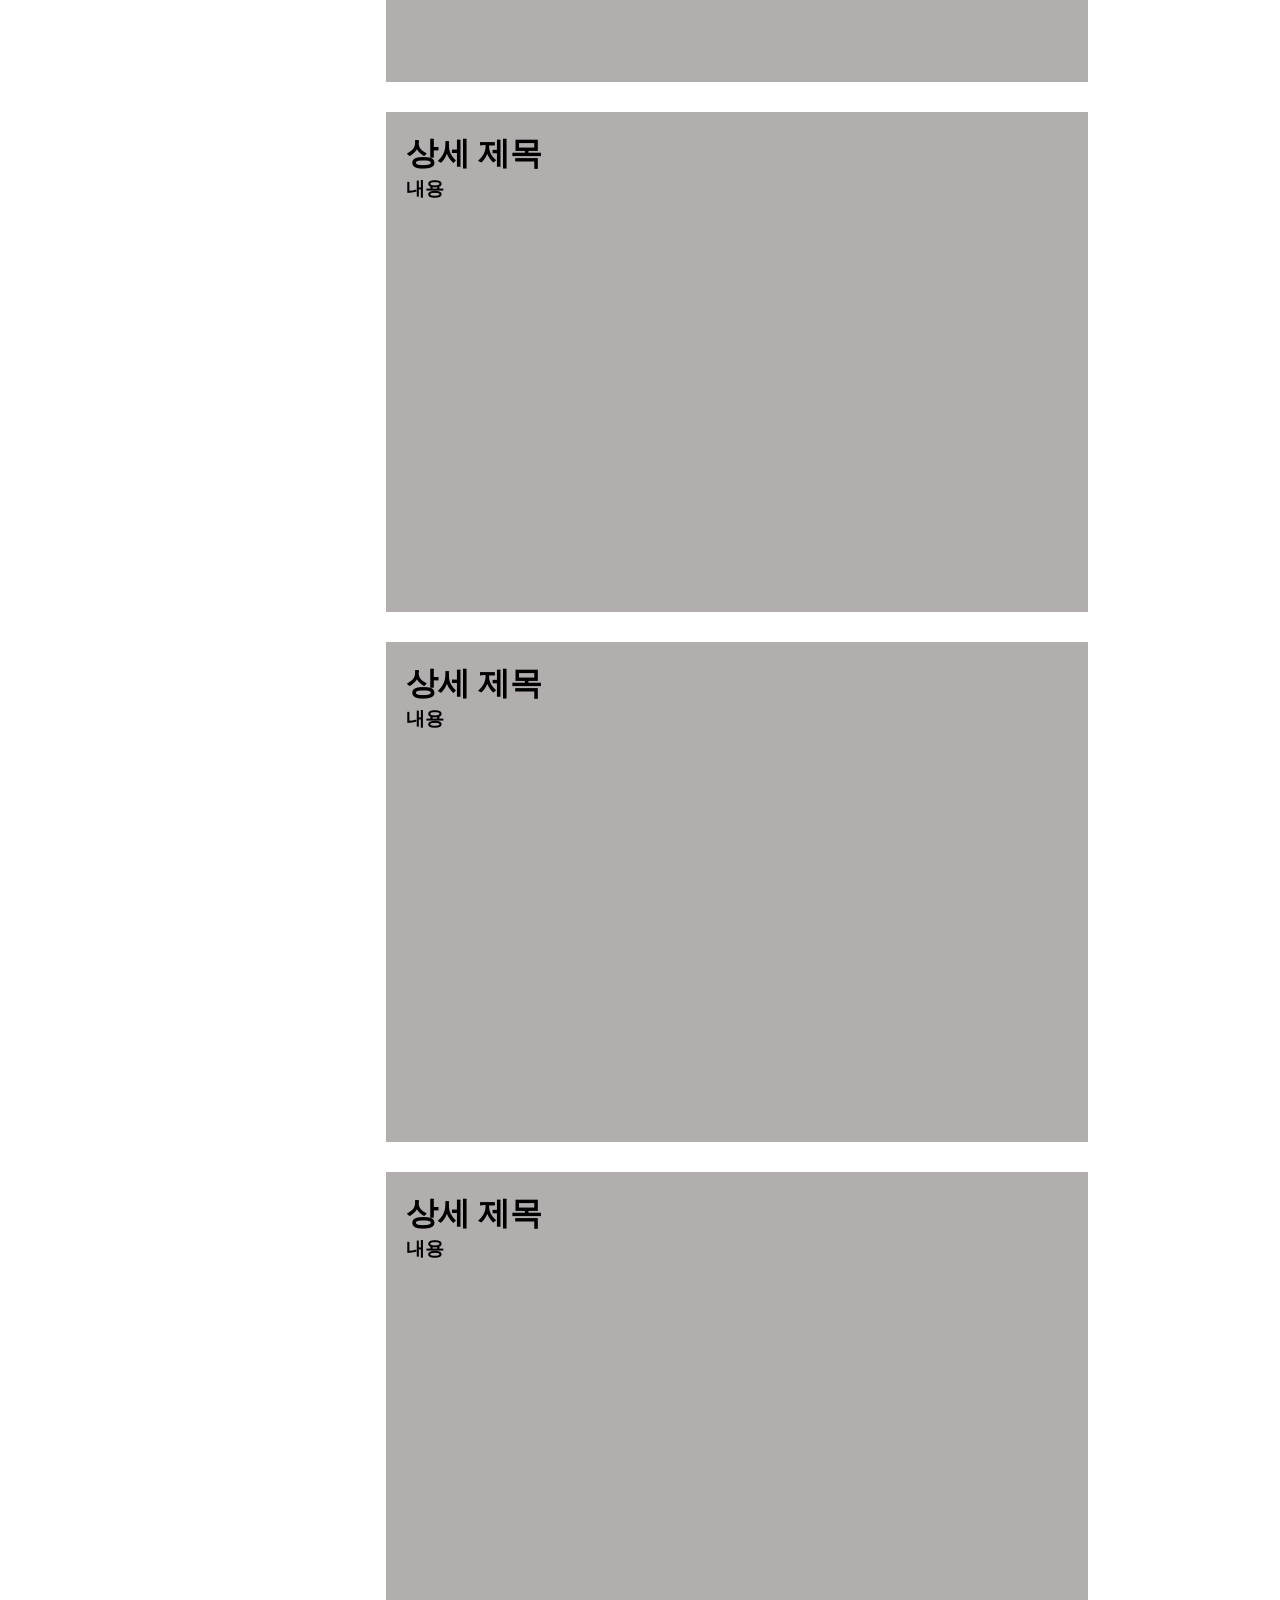
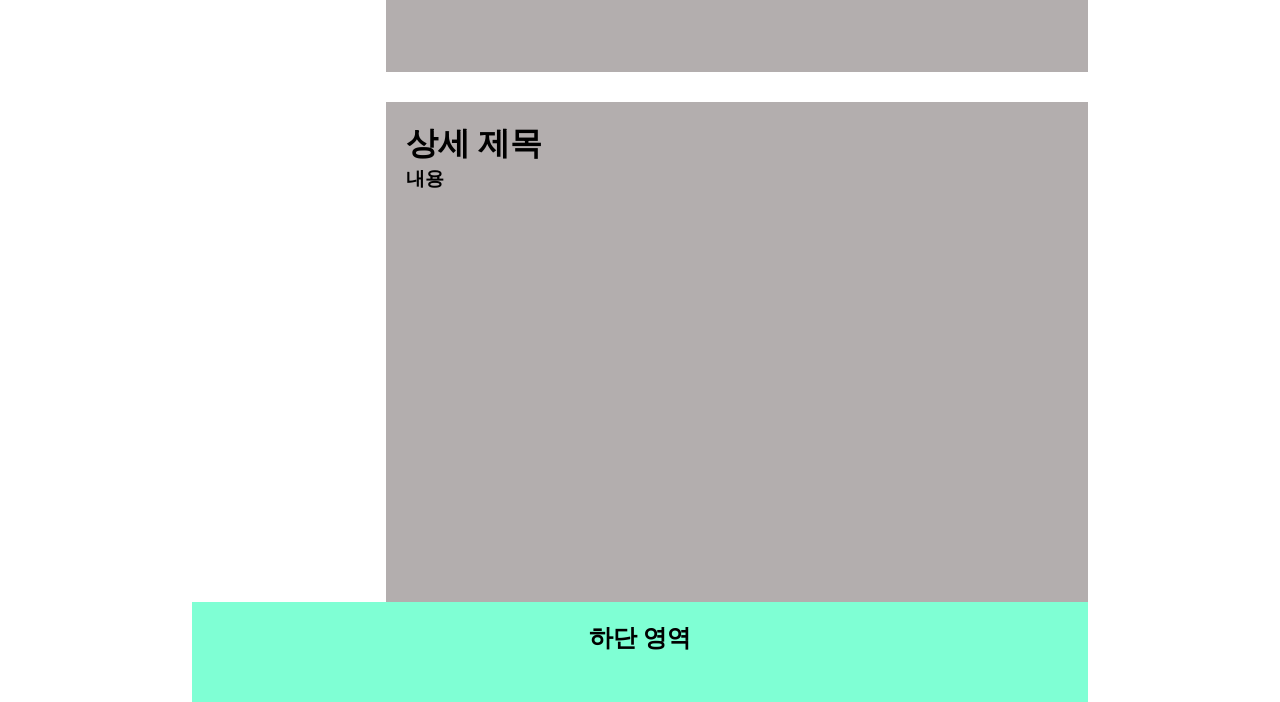
<file: sticky.html>
<!DOCTYPE html>
<html lang="en">
<head>
    <meta charset="UTF-8">
    <meta name="viewport" content="width=device-width, initial-scale=1.0">
    <title>sticky</title>
    <style>
        *{
            padding: 0px;
            margin: 0px;
            box-sizing: border-box;
            scroll-behavior: smooth;
        }
        
        #Wrap{
            width: 70%;
            margin: 0 auto;
            
        }
        header{
            background-color: rgb(88, 87, 87);
            text-align: center;
            padding: 20px;
            width: 100%;
        
        }
        nav{
            background-color: #000;
            padding: 10px 0px;
            margin: 5px 0px;
            display: flex;
            gap: 15px;
            justify-content: center;
            position: sticky;
            top: 0px;
        }
        nav a{
            color: #fff;
            text-align: center;
            text-decoration: none;

        }
        main{
            display: flex;
            gap: 10px;
            
        }
        .menu{
            display: flex;
            flex-direction: column;
            background-color: rgba(3, 3, 3, 20%);
            padding: 20px;
            position: sticky;
            top: 50px;
            width: 25%;
            align-items: center;
            height: 200px
        }
        .contents{
            width: 100%;
            display: flex;
            flex-direction: column;
            gap: 30px 0px;
        }

        .box{
            width: 100%;
            height: 500px;
            padding: 20px;
            background-color: #b3aeae;
        }
        footer{
            background-color: aquamarine;
            width: 100%;
            height: 100px;
            text-align: center;
            padding: 20px;
        }
        .button{
            position: fixed;
            right: 30px;
            bottom: 30px;
            font-size: 30px;
        }

    </style>
</head>
<body>
    <div id="Wrap">
        <header>
            <h1>사이트 메인</h1>
        </header>
        <nav>
            <a href="#">HOME</a>
            <a href="#">ABOUT</a>
            <a href="#">PRODUCT</a>
            <a href="#">CONTACT</a>
        </nav>
        <main>
            <div class="menu">
                <h2>메인메뉴</h2>
                    <p>내용</p>
                    <p>내용</p>
                    <p>내용</p>
                    <p>내용</p>
            </div>
            <div class="contents">
                <div class="box">
                    <h1>상세 제목</h1>
                    <h3>내용</h3>
                </div>
                <div class="box">
                    <h1>상세 제목</h1>
                    <h3>내용</h3>
                </div>
                <div class="box">
                    <h1>상세 제목</h1>
                    <h3>내용</h3>
                </div>
                <div class="box">
                    <h1>상세 제목</h1>
                    <h3>내용</h3>
                </div>
                <div class="box">
                    <h1>상세 제목</h1>
                    <h3>내용</h3>
                </div>
                <div class="box">
                    <h1>상세 제목</h1>
                    <h3>내용</h3>
                </div>
                <div class="box">
                    <h1>상세 제목</h1>
                    <h3>내용</h3>
                </div>
                <div class="box">
                    <h1>상세 제목</h1>
                    <h3>내용</h3>
                </div>
                <div class="box">
                    <h1>상세 제목</h1>
                    <h3>내용</h3>
                </div>
                <div class="box">
                    <h1>상세 제목</h1>
                    <h3>내용</h3>
                </div>
            </div>

        </main>

        <footer>
            <h2>하단 영역</h2>
        </footer>

    </div>
    <a href="#" class="button"><img src="캡처.PNG" alt=""></a>
</body>
</html>
</file>
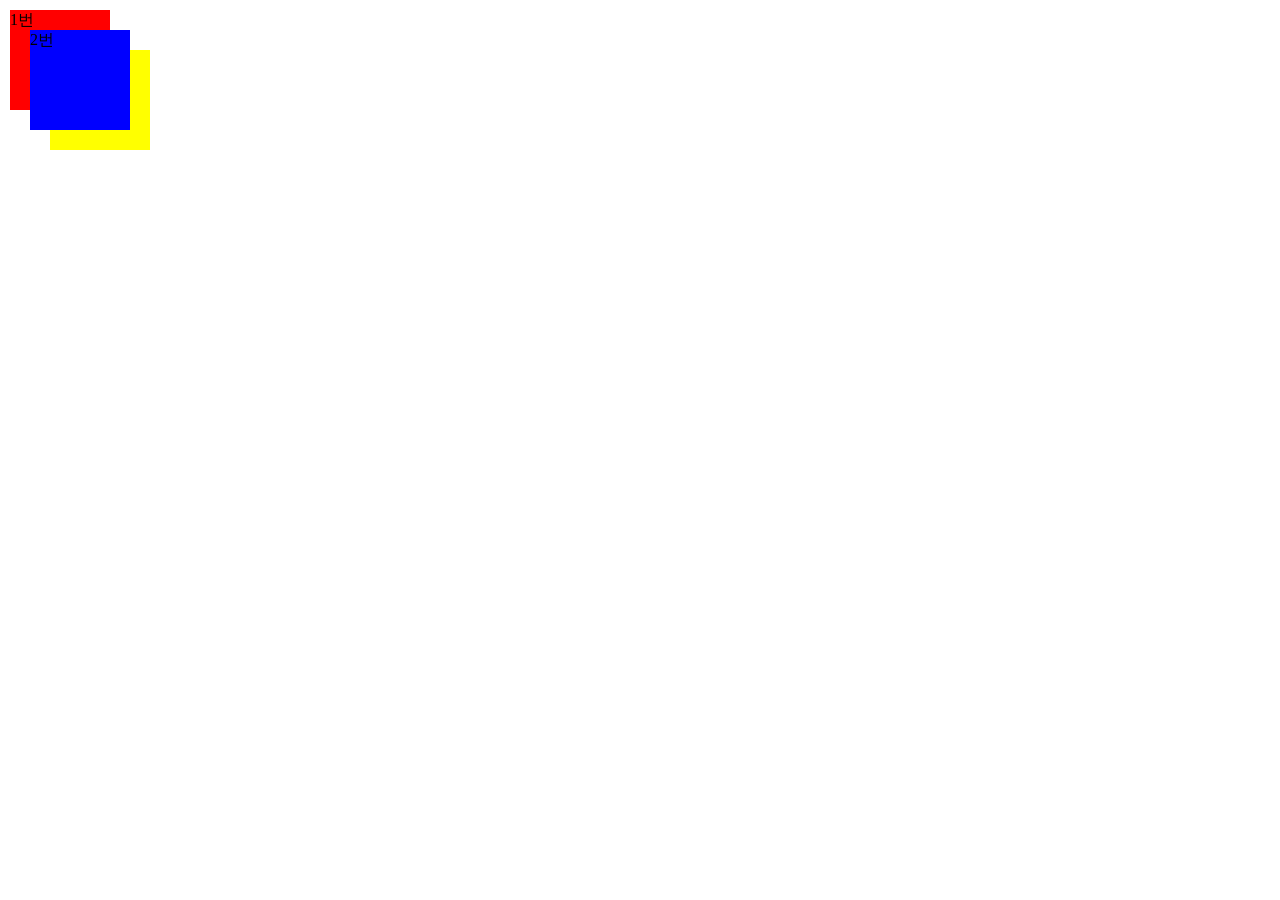
<file: z_index.html>
<!DOCTYPE html>
<html lang="en">
<head>
    <meta charset="UTF-8">
    <meta name="viewport" content="width=device-width, initial-scale=1.0">
    <title>Z-index</title>
    <style>
        *{
            padding: 0px;
            margin: 0px;
            box-sizing: border-box;
        }
        .box{
            width: 100px;
            height: 100px;
            position:absolute;
            z-index: auto;
            margin: 10px;
        }
        .box1{
            background-color: red;
            z-index: 1;
            
        
        }
        .box2{
            background-color: blue;
            z-index: 3;
            top: 20px;
            left: 20px;
        }
        .box3{
            background-color: yellow;
            z-index: 2;
            top: 40px;
            left: 40px;
        }


    </style>
</head>
<body>
    <div class="box box1">1번</div>
    <div class="box box2">2번</div>
    <div class="box box3">3번</div>

</body>
</html>
</file>
<file: attachment.css>
*{
    padding: 0px;
    margin: 0px;
    box-sizing: border-box;
}
.area{
    width: 100%;
    height: 1000px;
    background-color: aqua;
}
.area1{
    background: url("./images1/images/attachment/bg1.jpg") no-repeat;
    background-size: cover;
}
.bg2{
    background: url("images1/images/attachment/bg2.jpg") no-repeat;
    /* background-attachment : fixed 이미지 뒷배경에 고정 */
    background-attachment: fixed;
}
.bg3{
    background: url("images1/images/attachment/bg3.jpg") no-repeat;
    background-size: cover;
}
.bg4{
    background: url("images1/images/attachment/bg4.jpg") no-repeat;
    background-size: cover;
}
.bg5{
    background: url("./images1/images/attachment/bg5.jpg") no-repeat;
    background-size: cover;
}
.bg6{
    background: url("./images1/images/dot.png") no-repeat;
    background-size: cover;
}
</file>
